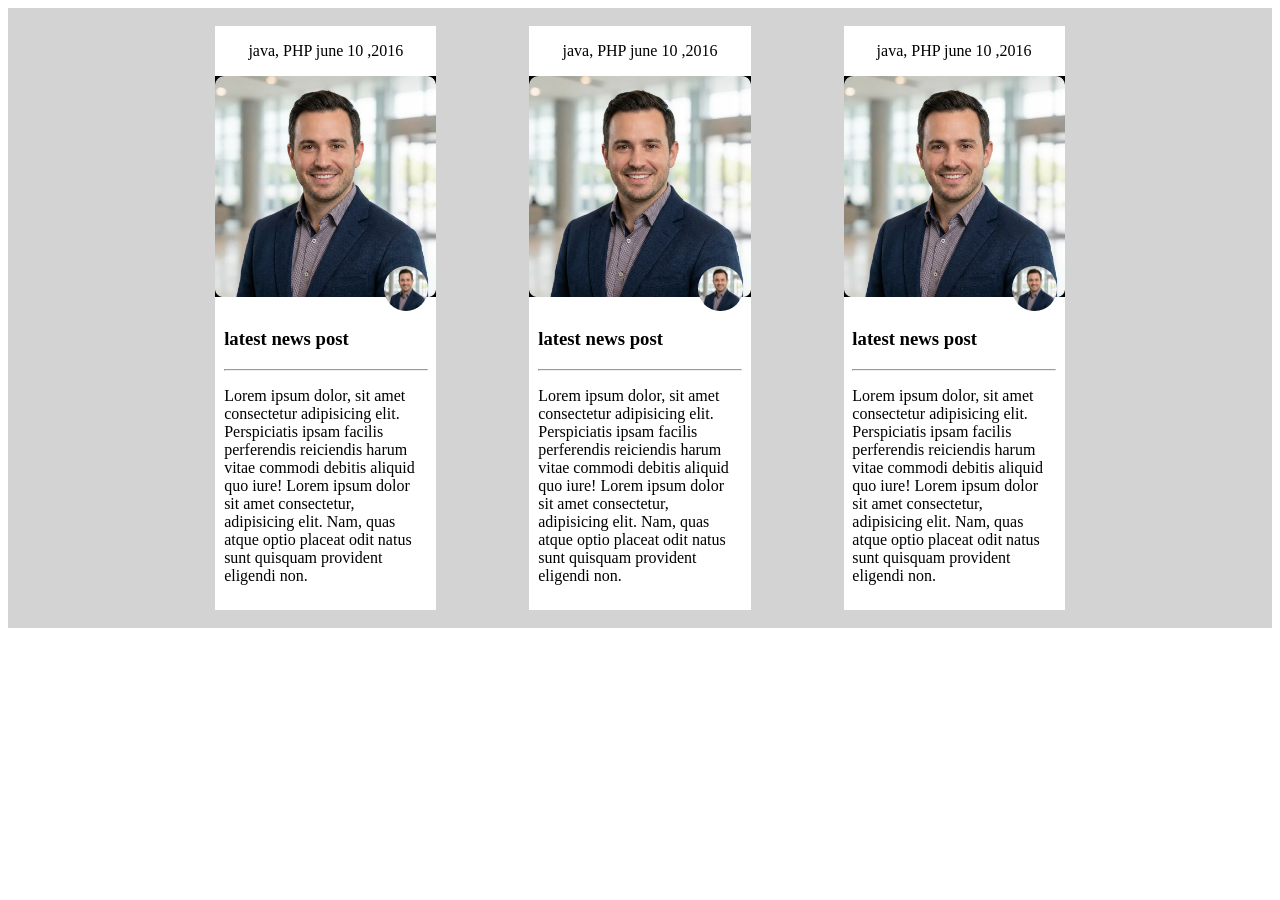
<file: task6/index.html>
<!DOCTYPE html>
<html lang="en">

<head>
    <meta charset="UTF-8">
    <meta name="viewport" content="width=divice-width, initial-scale=1.0">
    <title>task6</title>
    <link rel="stylesheet" href="css/style.css">
</head>

<body>
    <section class="bg-lightgray">
        <div class="container">

            <div class="flex">
                <div class="card">
                    <p class="text-center">java, PHP june 10 ,2016 </p>

                    <div class="card-img position-relative">
                        <img class="img position-relative" src="images/image.png" alt="">
                        <img class="icon-img position-abs   " src="images/image.png" alt="">
                        <p class="overlay position-abs-overlay">Readmore</p>
                    </div>

                    <div class="card-body ">
                        <h3>latest news post</h3>
                        <hr>
                        <p>Lorem ipsum dolor, sit amet consectetur adipisicing elit. Perspiciatis ipsam facilis
                            perferendis reiciendis harum vitae commodi debitis aliquid quo iure! Lorem ipsum dolor sit
                            amet consectetur, adipisicing elit. Nam, quas atque optio placeat odit natus sunt quisquam
                            provident eligendi non.</p>

                    </div>
                </div>
                 <div class="card">
                    <p class="text-center">java, PHP june 10 ,2016 </p>

                    <div class="card-img position-relative">
                        <img class="img position-relative" src="images/image.png" alt="">
                        <img class="icon-img position-abs   " src="images/image.png" alt="">
                        <p class="overlay position-abs-overlay">Readmore</p>
                    </div>

                    <div class="card-body ">
                        <h3>latest news post</h3>
                        <hr>
                        <p>Lorem ipsum dolor, sit amet consectetur adipisicing elit. Perspiciatis ipsam facilis
                            perferendis reiciendis harum vitae commodi debitis aliquid quo iure! Lorem ipsum dolor sit
                            amet consectetur, adipisicing elit. Nam, quas atque optio placeat odit natus sunt quisquam
                            provident eligendi non.</p>

                    </div>
                </div>
                 <div class="card">
                    <p class="text-center">java, PHP june 10 ,2016 </p>

                    <div class="card-img position-relative">
                        <img class="img position-relative" src="images/image.png" alt="">
                        <img class="icon-img position-abs   " src="images/image.png" alt="">
                        <p class="overlay position-abs-overlay">Readmore</p>
                    </div>

                    <div class="card-body ">
                        <h3>latest news post</h3>
                        <hr>
                        <p>Lorem ipsum dolor, sit amet consectetur adipisicing elit. Perspiciatis ipsam facilis
                            perferendis reiciendis harum vitae commodi debitis aliquid quo iure! Lorem ipsum dolor sit
                            amet consectetur, adipisicing elit. Nam, quas atque optio placeat odit natus sunt quisquam
                            provident eligendi non.</p>

                    </div>
                </div>
            </div>
        </div>
    </section>
</body>

</html>
</file>
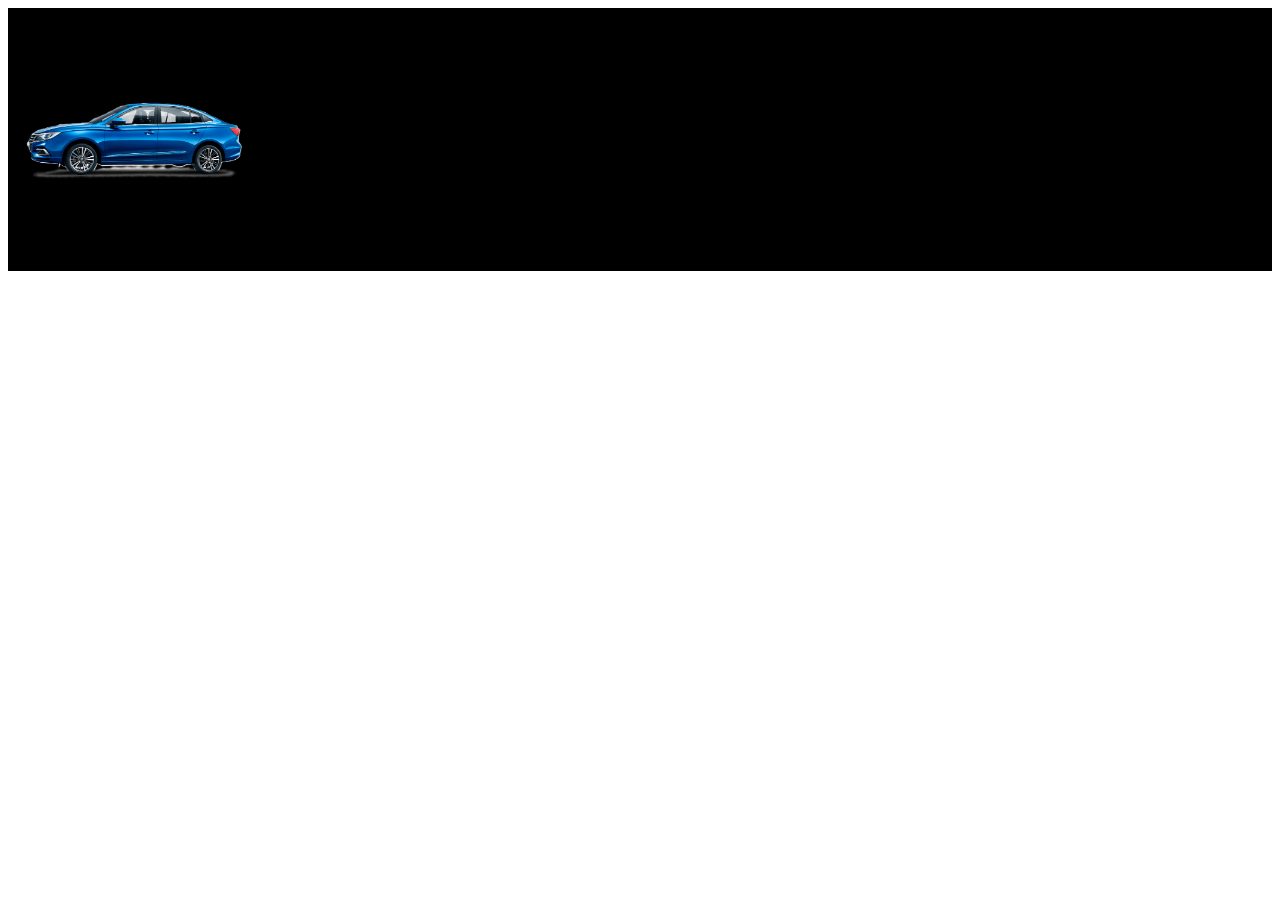
<file: task9/index.html>
<!DOCTYPE html>
<html lang="en">
<head>
    <meta charset="UTF-8">
    <meta name="viewport" content="width=device-width, initial-scale=1.0">
    <title>task9</title>
    <link rel="stylesheet" href="css/style.css">
</head>
<body>
    <section class="bg-dark">
        <dev class="car">
            <img class="car" src="images/car.png" alt="">
        </dev>
    </section>
</body>
</html>
</file>
<file: task6/css/style.css>
.card-body
{
    padding: 4%;
   

}
.card{
     width: 25%;
    margin: 2% ;
    background-color: white;
}
.img{
        width: 100%;
    }

.position-relative{

    position: relative;
}
.position-abs {
    position: absolute;
    bottom: -10px;
    right: 8px;
    z-index: 1;
    
}
.icon-img{

    width:20%;
    height: 20%;
    border-radius: 50%;
  
}
.text-center{

    text-align: center;
}
.flex{
    display: flex;
    flex-wrap: wrap ;
    justify-content: space-between;

}

.bg-lightgray{
    background-color: lightgray;

}
.container {
    width: 70%;
    margin: 0% auto;

}
.overlay{
    background-color: rgba(0, 0, 0, 0.562);
    color : white;
    width: 100%;
    height: 100%;
    margin: 0% 0%;
    text-align: center;
}
.position-abs-overlay{
position: absolute;
top: 0%;
display: none;

}
.card:hover .overlay{
    display: flex;

}
</file>
<file: task9/css/style.css>
.bg-dark{


    background-color: black;
}
.car img{

    width: 20%;
}
.
.car{
    animation-name: fastCar ;

    animation-duration: 2s;
    animation-iteration-count: infinite;
    animation-timing-function: linear;

}

@keyframes fastCar {
    from {
        transform: translatex(1800px);
    }
   

    
    
}
</file>
